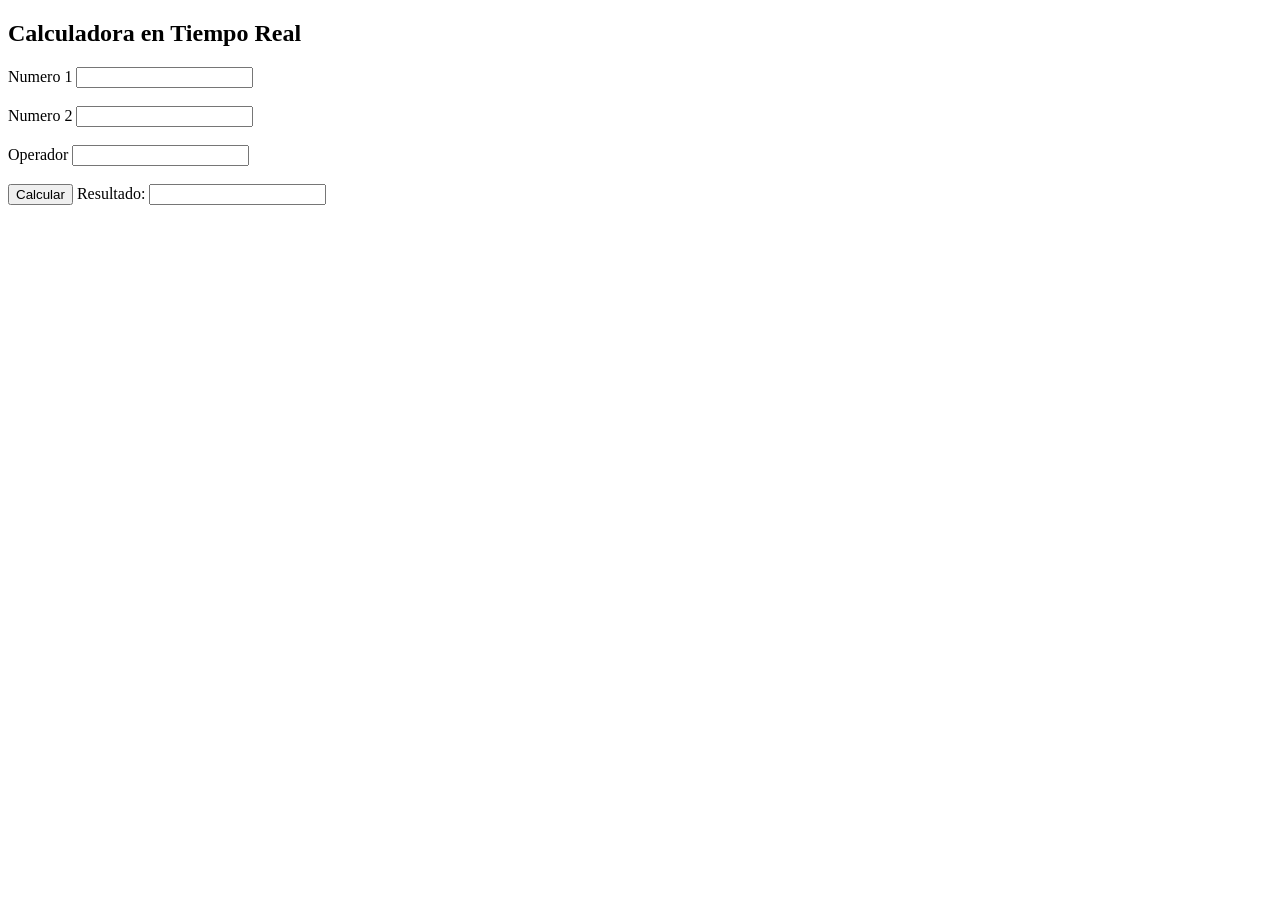
<file: parcial/parcial.html>
<!DOCTYPE html>
<html lang="es">
<head>
    <meta charset="UTF-8">
    <meta name="viewport" content="width=device-width, initial-scale=1.0">
    <title>Calculadora en Tiempo Real</title>
</head>
<body>
    <h2>Calculadora en Tiempo Real</h2>
    <form id="calculatorForm">
        <label for="num1">Numero 1</label>
        <input type="float" id="num1" name="num1" required><br><br>
        <label for="num2">Numero 2</label>
        <input type="float" id="num2" name="num2" required><br><br>
        <label for="op">Operador</label>
        <input type="text" id="op" name="op" required><br><br>
 
        <button type="button" onclick="calculadora()">Calcular</button>
 
        <label>Resultado:</label>
        <input type="text" id="result" name="result" readonly><br><br>
    </form>
    <script src="parcial.js"></script>
</body>
</html>
</file>
